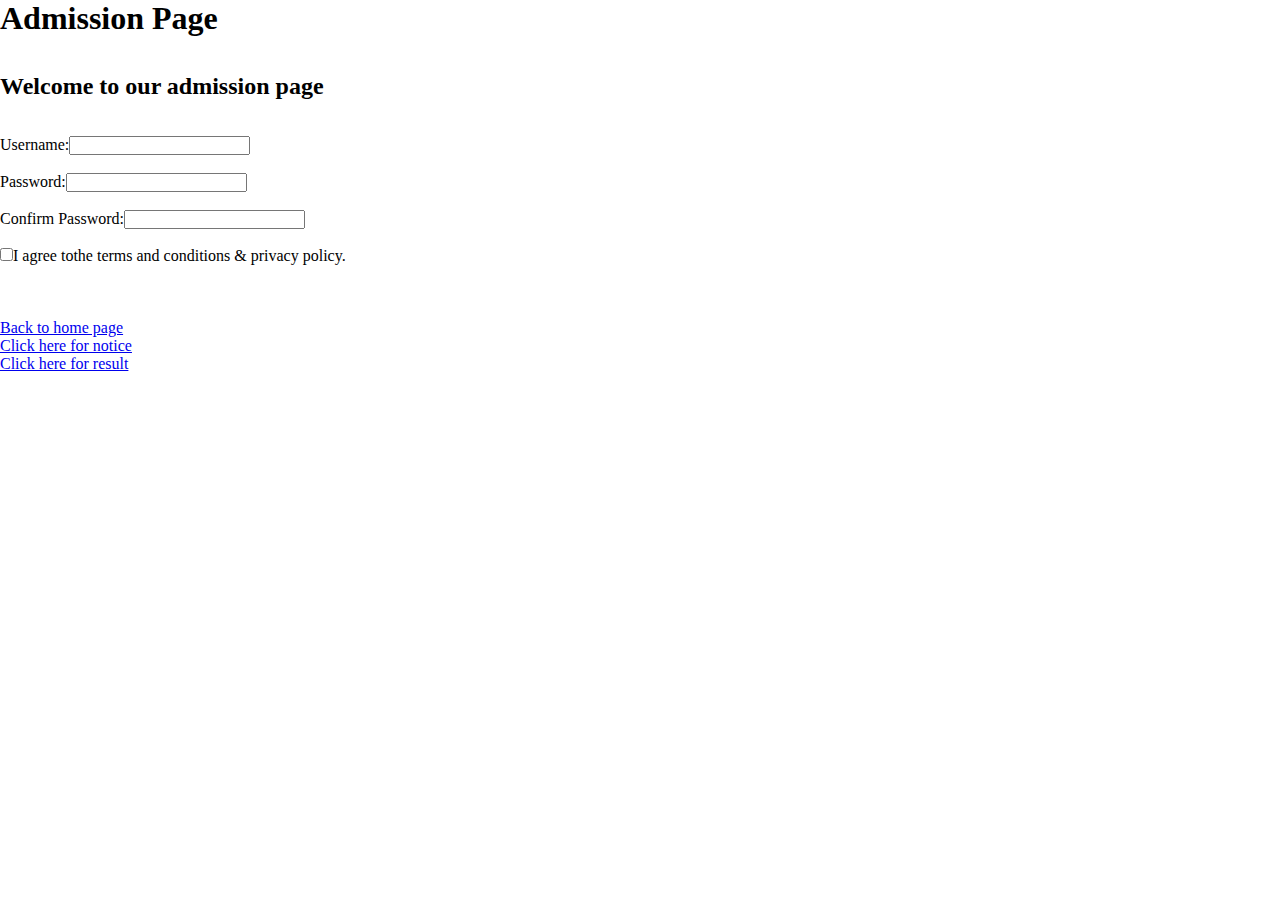
<file: admission.html>
<!DOCTYPE html>
<html>

<head>
  <title>Practice</title>
  <link rel="stylesheet" href="style.css">
</head>

<body>
  <h1>Admission Page</h1>
  <br><br>
  <h2>Welcome to our admission page</h2>
  <br><br>
  <form>
    Username:<input type="text">
    <br><br>
    Password:<input type="password">
    <br><br>
    Confirm Password:<input type="password">
    <br><br>
    <input type="checkbox">I agree tothe terms and conditions & privacy policy.
    <br>
  </form>
  <br><br><br>
  <a href="index.html">Back to home page</a>
  <br>
  <a href="notice.html">Click here for notice</a>
  <br>
  <a href="result.html">Click here for result</a>
  <br>
</body>

</html>
</file>
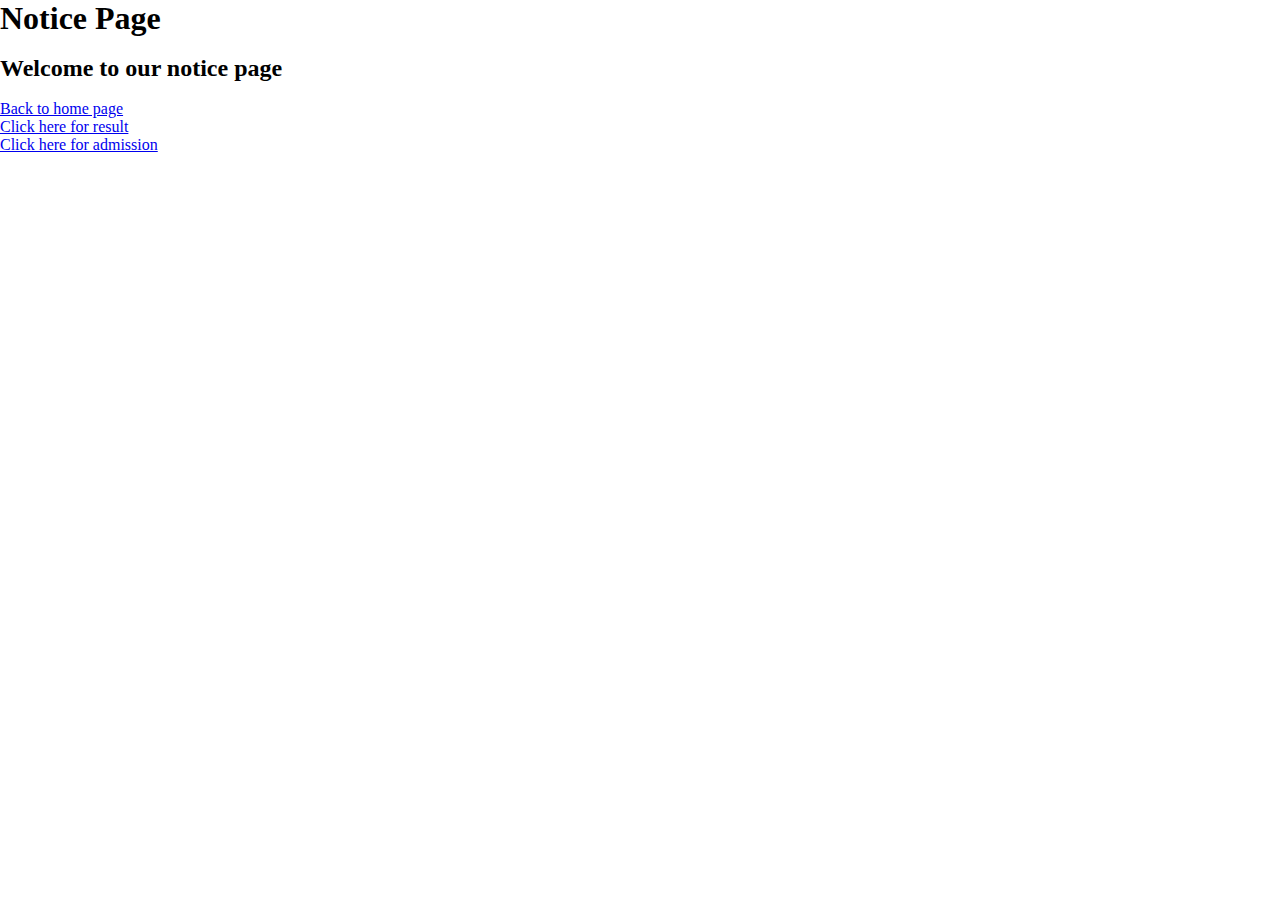
<file: notice.html>
<!DOCTYPE html>
<html>

<head>
  <title>Practice</title>
  <link rel="stylesheet" href="style.css">
</head>

<body>
  <h1>Notice Page</h1>
  <br>
  <h2>Welcome to our notice page</h2>
  <br>
  <a href="index.html">Back to home page</a>
  <br>
  <a href="result.html">Click here for result</a>
  <br>
  <a href="admission.html">Click here for admission</a>
  <br>
</body>

</html>
</file>
<file: style.css>
*{
  margin: 0px;
  padding: 0px;
}

.navbar {
  height:5vh;
  width:100%;
  background-color: #eb7fad;
  position: sticky;
}

.mainbox {
  height:90vh;
  width:90%;
  background-color: #00d684;
  margin: auto;
  margin-top: 5vh;
  display: flex;
  justify-content: space-around;
  align-items: center;
}

.box1 {
  height:60vh;
  width:40%;
  background-color: #ed5858;
}

.box2 {
  height:60vh;
  width:40%;
  background-color: #5151f0;
}

.textbox {
  margin: 10vh 10%;
  height:20vh;
  width: 80%;
  border: 5px solid black;
  border-radius: 30px;
  color: black;
  text-align: center;
  padding-top: 10vh;
}

.icon {
  height:50px;
  width: 50px;
  border-radius: 50%;
  background-color: darkorange;
  position: fixed;
  right: 5px;
  bottom:5px;
}

.footer {
  height:5vh;
  width:100%;
  background-color: #000000;
}
</file>
